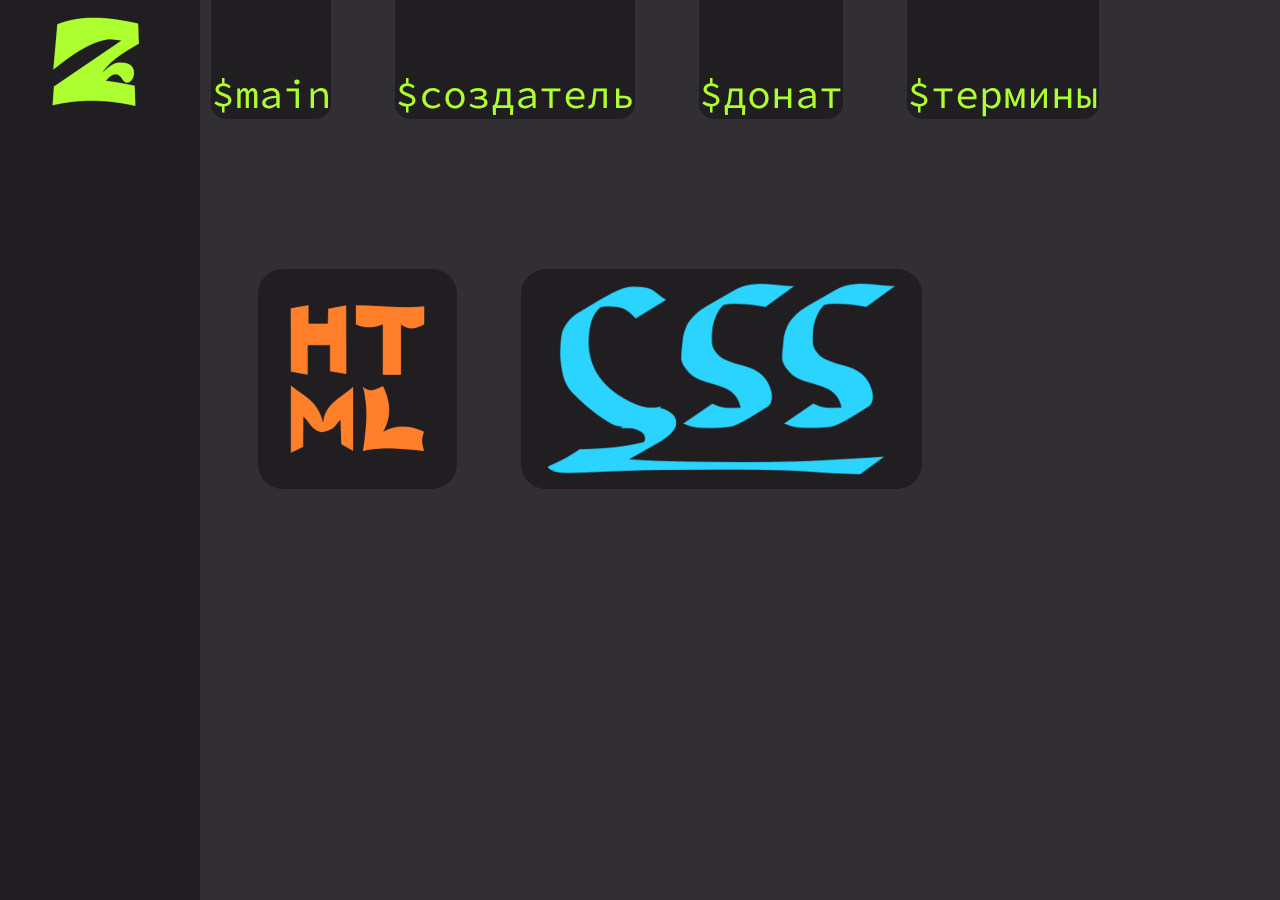
<file: docs/index.html>
<!DOCTYPE html>
<head>
    <title>Znaniu/main</title>
    <meta charset="utf-8">
    <meta name="viewport" content="width= device-width, intial-scale=1">
    <link rel="preconnect" href="https://fonts.googleapis.com">
    <link rel="preconnect" href="https://fonts.gstatic.com" crossorigin>
    <link href="https://fonts.googleapis.com/css2?family=Source+Code+Pro&display=swap" rel="stylesheet">
    <link rel="stylesheet" href="style.css">
    <link rel="shortcut icon" type="image/x-icon" href="favicon.ico" />
</head>
<body>
    <div class="sidenav">
    </div>
    <nav>
        <ul>
            <li>
                <img src="cat2.png" alt="cat" class="logo">
                <a href="index.html">$main</a>
                <a href="https://github.com/govr017">$создатель</a>
                <a href="donate.html">$донат</a>
                <a href="terms.html">$термины</a>
            </li>
        </ul>
    </nav>
    <a href="html1.html"><img src="html.png" alt="html" class="htmlimgpos"></a>
    <a href="css1.html"><img src="css.png" alt="html" class="cssimgpos"></a>
</body>
</file>
<file: docs/style.css>
.css2examp1 {
    font-family: 'Courier New', Courier, monospace;
}
.css2examp2 {
    font-family: 'Gill Sans', 'Gill Sans MT', Calibri, 'Trebuchet MS', sans-serif;
}
.cssimgpos:hover {
    transform: scale(1.1);
}
.htmlimgpos:hover {
    transform: scale(1.1);
}
.gitimgpos:hover {
    transform: scale(1.1);
}
.gitimgpos {
    margin-left: 250px;
    margin-top: 100px;
    background-color: #201e21;
    border-radius: 25px;
}
.cssimgpos {
    margin-left: 60px;
    margin-top: 150px;
    background-color: #201e21;
    border-radius: 25px;
}
.htmlimgpos {
    margin-left: 250px;
    margin-top: 150px;
    background-color: #201e21;
    border-radius: 25px;
}
.termtxt {
    margin-top: 15px;
    margin-left: 220px;
    font-family: 'Source Code Pro', monospace;
    font-size: large;
    color: lightgray;
    background-color:#171618;
    border-radius: 5px;
}
.examptxt {
    margin-top: 15px;
    margin-left: 220px;
    font-family: 'Source Code Pro', monospace;
    font-size: large;
    color:orange;
    background-color:#171618;
    border-radius: 5px;
    
}
.maintxt {
    margin-top: 5px;
    margin-left: 220px;
    font-family: 'Source Code Pro', monospace;
    font-size: large;
    color:greenyellow;
    background-color:#201e21;
    border-radius: 5px;
    
}
.begtxt {
    text-decoration: none;
    margin-top: 70px;
    margin-left: 220px;
    font-family: 'Source Code Pro', monospace;
    font-size: 70px;
    color:greenyellow;
    background-color:#201e21;
    border-radius: 5px;
    
}
.logo {
    z-index: 2;
}
a {
    text-decoration: none;
}
body {
    background-color:#312f33;
}
nav {
    float: none 
}
  
nav ul {
    margin: 0;
    padding: 0;
    list-style: none;
}
nav li {
    display: inline-block;
    margin-left: 34px;
    padding-left: 5px;
  
    position: inherit;
}
nav a {
    background-color: #201e21;
    border-radius: 15px;
    text-decoration: none;
    font-size: 40px;
    font-family: 'Source Code Pro', monospace;
    color:greenyellow;
    margin-left: 60px;
    padding-top: 100px;
}
nav a:hover {
    font-size: 45px;
    color: gainsboro;
}

.sidenav {
    height: 100%; 
    width: 200px;
    position: fixed;
    z-index: -1;
    top: 0; 
    left: 0;
    background-color: #201e21;
    overflow-x: hidden;
    padding-top: 20px;
  }
</file>
